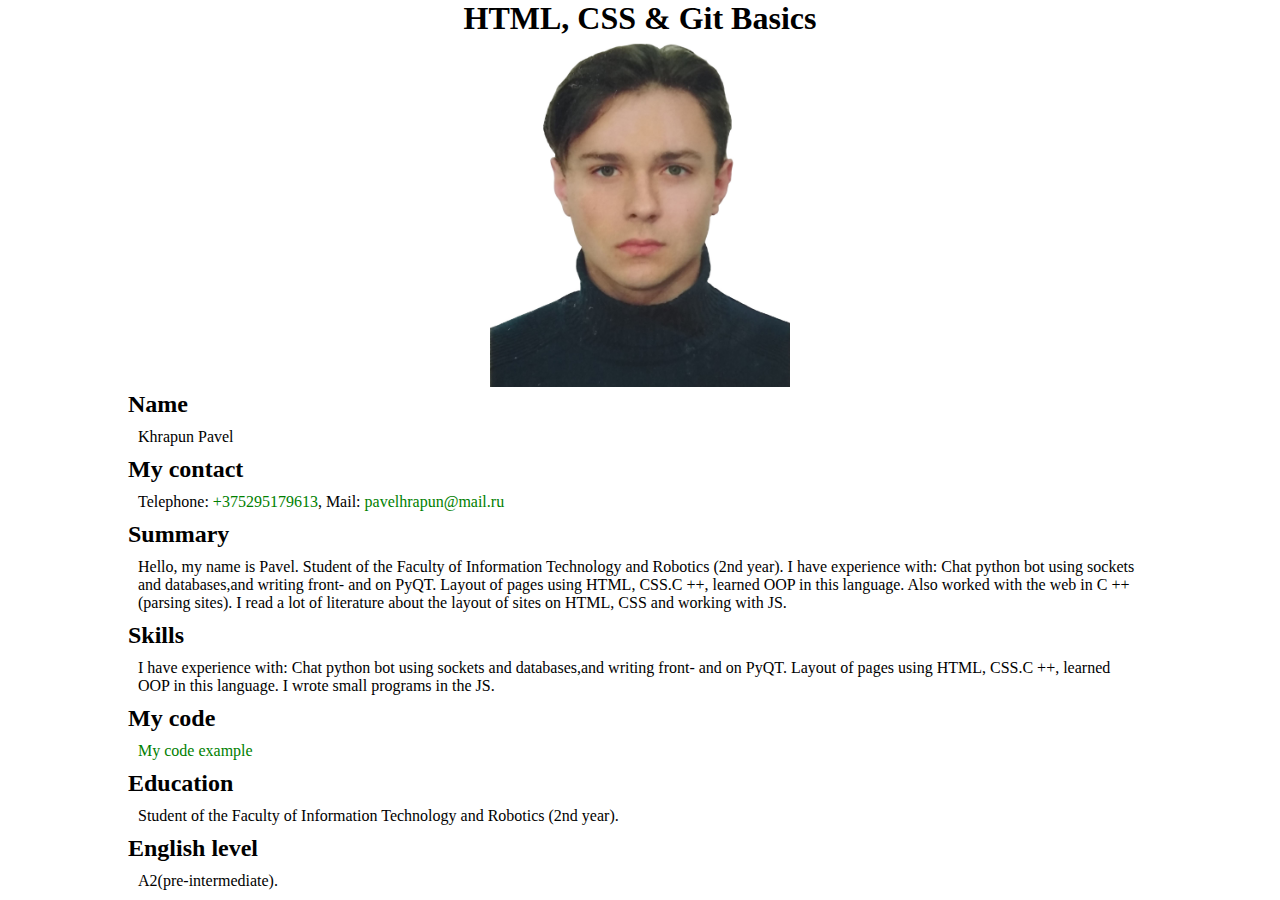
<file: index.html>
<!DOCTYPE html>
<html>
<head>
    <meta charset="utf-8">
    <meta http-equiv="X-UA-Compatible" content="IE=edge">
    <title>Page Title</title>
    <meta name="viewport" content="width=device-width, initial-scale=1">
    <link rel="stylesheet" href="cssmark.css">
</head>
<body>
    <header>
        <h1>HTML, CSS & Git Basics</h1>
        <img  class="imageLayer" src="phot.png" alt="photo">
    </header>
    <section>
        <h2>Name</h2>
        <p>Khrapun Pavel</p>
        <h2>My contact</h2>
        <p>Telephone:<a href="tel:375295179613"> +375295179613</a>, Mail:<a class="callmy" href="https://my.mail.ru/mail/pavelhrapun/"> pavelhrapun@mail.ru</a></p>
        <h2>Summary</h2>
        <p>Hello, my name is Pavel. Student of the Faculty of Information Technology and Robotics (2nd year).
             I have experience with: Chat python bot using sockets and databases,and writing front- and on PyQT. Layout of pages using HTML, CSS.C ++, learned OOP in this language. Also worked with the web in C ++ (parsing sites).
             I read a lot of literature about the layout of sites on HTML, CSS and working with JS.</p>
        <h2>Skills</h2>
        <p>I have experience with: Chat python bot using sockets and databases,and writing front- and on PyQT. 
            Layout of pages using HTML, CSS.C ++, learned OOP in this language. 
            I wrote small programs in the JS.</p>
        <h2>My code</h2>
        <p><a href="https://github.com/Khrapun/love-triangle">My code example</a></p>
        <h2>Education</h2>
        <p>Student of the Faculty of Information Technology and Robotics (2nd year).</p>
        <h2>English level</h2>  
        <p>A2(pre-intermediate).</p>
    </section>
</body>
</html>
</file>
<file: cssmark.css>
* {
    margin: 0;
    padding: 0;
    font-family: Cambria, Cochin, Georgia, Times, 'Times New Roman', serif;
}
body {
    width: 1024px;
    margin: 0 auto;
}
.imageLayer {
    width: 300px;
    height: 350px;
}
p {
    padding: 10px;
}
a {
    text-decoration: none; 
    color: green;
}
header {
    text-align: center;
}
</file>
